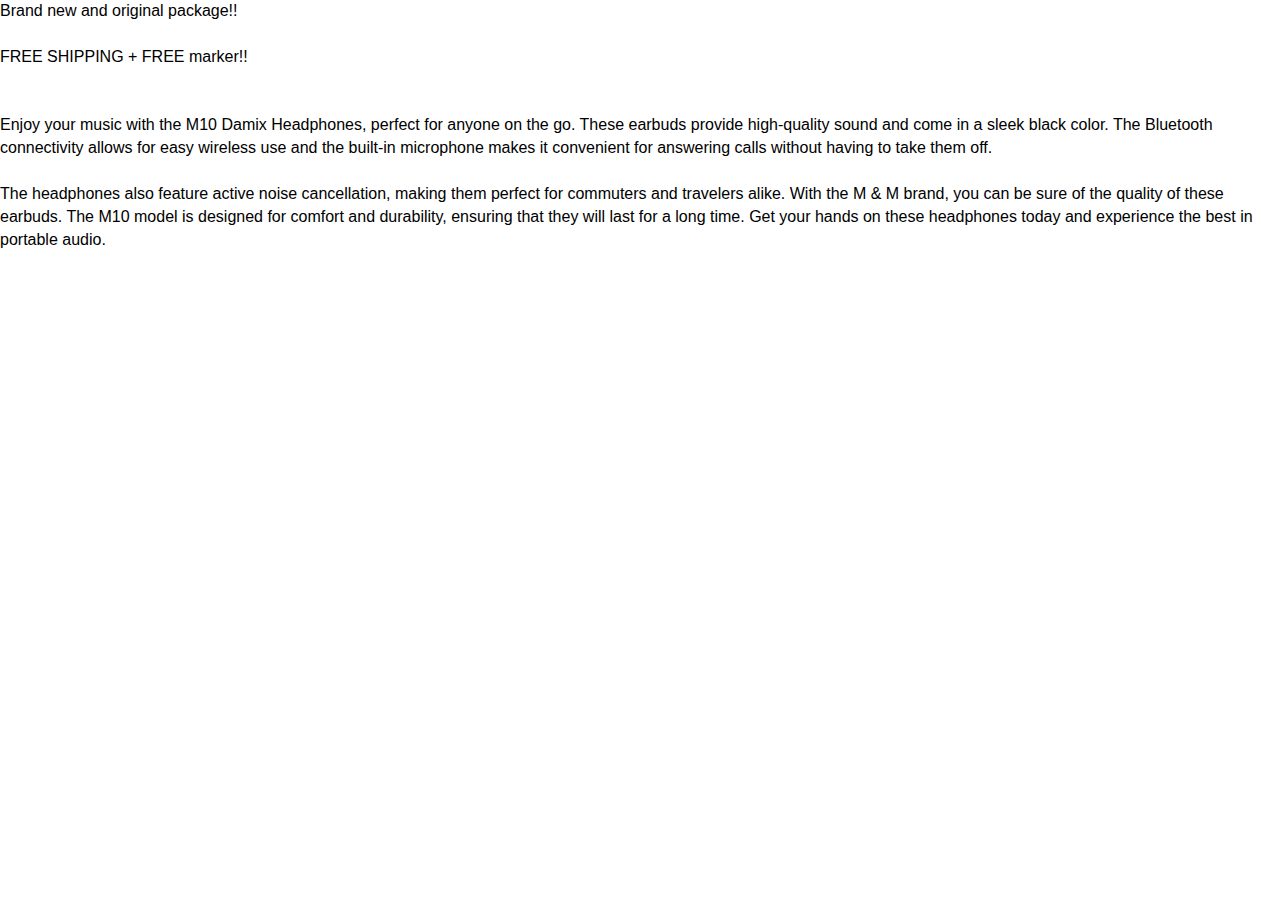
<file: Brand New M10 Damix Headphones + FREEBIES _ eBay_files/326210284851.html>
<!DOCTYPE html>
<!-- saved from url=(0258)https://vi.vipr.ebaydesc.com/itmdesc/326210284851?t=1721917727000&category=112529&seller=sanjibbasu74&vipguid=3bdf95a318d0ab8d05352dc8fffc1b9c&excTrk=1&tto=3500&lsite=0&ittenable=false&domain=ebay.com&descgauge=1&cspheader=1&oneClk=2&secureDesc=1&rtt_lang=es -->
<html lang="en"><head><meta http-equiv="Content-Type" content="text/html; charset=UTF-8"><link rel="dns-prefetch" href="https://ir.ebaystatic.com/"><link rel="dns-prefetch" href="https://secureir.ebaystatic.com/"><link rel="dns-prefetch" href="https://i.ebayimg.com/"><link rel="dns-prefetch" href="https://rover.ebay.com/"><script>$ssgST=new Date().getTime();</script><link rel="preload" fetchpriority="high" href="https://ir.ebaystatic.com/cr/v/c1/market-sans/v1.0/MarketSans-Regular-WebS.woff2" as="font" type="font/woff2"><style nonce="">
            body { font-family: "Market Sans", Arial, sans-serif; }
        </style><meta name="viewport" content="width=device-width, initial-scale=1"><title>eBay</title><link rel="stylesheet" href="./item-desc-2Vk6qq44.css"></head><body marginwidth="0" marginheight="0"><script nonce="">(window.$ebay||($ebay = {})).tracking={pageId:'4487351',pageName:'videsc'}</script><div data-marko-key="@container s0-14" class="x-item-description-child" data-testid="x-item-description-child"><p dir="ltr" style="margin-top:0; margin-bottom:0;">Brand new and original package!!</p><p dir="ltr" style="margin-top:0; margin-bottom:0;"><br></p><p dir="ltr" style="margin-top:0; margin-bottom:0;">FREE SHIPPING + FREE marker!!</p><p dir="ltr" style="margin-top:0; margin-bottom:0;"><br></p><p dir="ltr" style="margin-top:0; margin-bottom:0;"><br></p><p dir="ltr" style="margin-top:0; margin-bottom:0;">Enjoy your music with the M10 Damix Headphones, perfect for anyone on the go. These earbuds provide high-quality sound and come in a sleek black color. The Bluetooth connectivity allows for easy wireless use and the built-in microphone makes it convenient for answering calls without having to take them off. </p>
<br>
<p dir="ltr" style="margin-top:0; margin-bottom:0;">The headphones also feature active noise cancellation, making them perfect for commuters and travelers alike. With the M &amp; M brand, you can be sure of the quality of these earbuds. The M10 model is designed for comfort and durability, ensuring that they will last for a long time. Get your hands on these headphones today and experience the best in portable audio.</p></div><script src="./item-desc-sjYVJD-l.js.descarga"></script>
<script nonce="">$_mod.ready();</script> <script nonce="" src="./2.js.descarga"></script><script type="text/javascript" nonce="">(function(scope) {var trackingInfo = {"X_EBAY_C_CORRELATION_SESSION":"si=ec62a4891900a4d4f0bbb427fffde49a,c=1,operationId=3458402,trk-gflgs=QA**"};scope.trkCorrelationSessionInfo={};scope.trkCorrelationSessionInfo.getTrackingInfo=function(){return trackingInfo;};scope.trkCorrelationSessionInfo.getTrackingCorrelationSessionInfo=function(){return trackingInfo.X_EBAY_C_CORRELATION_SESSION};})(window)</script><script type="text/javascript" nonce="">if(typeof raptor !== "undefined" && raptor.require){var Uri=raptor.require("ebay/legacy/utils/Uri");$uri=function(href){return new Uri(href);};window.raptor.extend(window.raptor, require("ebay/legacy/adaptor-utils"));}</script><script id="taasHeaderRes" type="text/javascript" src="./nh24070265b74ffae1964cce828.js.descarga" nonce=""></script><script id="taasContent" type="text/javascript" nonce="">try {new window.TaaSTrackingCore({"psi":"AYqSVNSs*","rover":{"imp":"/roverimp/0/0/9","clk":"/roverclk/0/0/9","uri":"https://rover.ebay.com"},"pid":"p3458402"});
var _plsubtInp={"eventFamily":"DFLT","samplingRate":100, "pageLoadTime": new Date().getTime(), "pageId":3458402, "app":"Testapp", "disableImp":true};var _plsUBTTQ=[];var TaaSIdMapTrackerObj = new TaaSIdMapTracker();TaaSIdMapTrackerObj.roverService("https://rover.ebay.com/idmap/0?footer");} catch (err) { console && console.log && console.log(err); }</script><script id="taasFooterRes" type="text/javascript" src="./ubt24070236dd1e675d8f4e7497.js.descarga" nonce=""></script><script>$ssg={bRsTiming:false,iST:$ssgST,st1a:173,sUrl:"https://sofe.ebay.com/ws/web/SojPagePerf?cmdname=videsc&s_app_name=r1vinode&pagename=videsc&cxy=rnor1vinode-vgk2t-tess0026&s_host=rnor1vinode-vgk2t-tess0026&s_10s=&st1=1721952806014",fsom:false,manifestId:"r1vinode-0.0.4_20240723174251464",s_env:"production",durationThreshold:40,aChunktimes:[]};</script><script nonce="">$MC=(window.$MC||[]).concat({"l":1,"g":{"showdiag":false,"language":"en","env":"production","marketplaceId":"EBAY-US","userId":null,"rlogid":"t6q4pnmjbb9%3Ftilw7qjkicf(p%60h7r*w%60ut3541-190ec62a47e-0x503","pageId":"3458402","mobile":false,"itemId":"326210284851"},"w":[["s0-14",0,{"model":{"_type":"SectionModule","sections":[{"_type":"Section","dataItems":[{"_type":"TextualDisplay","textSpans":[{"_type":"TextSpan","text":"<p dir=\"ltr\" style=\"margin-top:0; margin-bottom:0;\">Brand new and original package!!\u003C/p><p dir=\"ltr\" style=\"margin-top:0; margin-bottom:0;\"><br>\u003C/p><p dir=\"ltr\" style=\"margin-top:0; margin-bottom:0;\">FREE SHIPPING + FREE marker!!\u003C/p><p dir=\"ltr\" style=\"margin-top:0; margin-bottom:0;\"><br>\u003C/p><p dir=\"ltr\" style=\"margin-top:0; margin-bottom:0;\"><br>\u003C/p><p dir=\"ltr\" style=\"margin-top:0; margin-bottom:0;\">Enjoy your music with the M10 Damix Headphones, perfect for anyone on the go. These earbuds provide high-quality sound and come in a sleek black color. The Bluetooth connectivity allows for easy wireless use and the built-in microphone makes it convenient for answering calls without having to take them off. \u003C/p>\n<br>\n<p dir=\"ltr\" style=\"margin-top:0; margin-bottom:0;\">The headphones also feature active noise cancellation, making them perfect for commuters and travelers alike. With the M &amp; M brand, you can be sure of the quality of these earbuds. The M10 model is designed for comfort and durability, ensuring that they will last for a long time. Get your hands on these headphones today and experience the best in portable audio.\u003C/p>"}],"accessibilityText":"Seller provided item description"}]}],"title":{"_type":"TextualDisplay","textSpans":[{"_type":"TextSpan","text":"Item Description from Seller"}]},"meta":{"name":"SELLER_ITEM_DESC","trackingList":[{"eventFamily":"ITM","eventAction":"VIEW","operationId":"3458402","flushImmediately":false,"eventProperty":{"moduledtl":"mi:158519","trackableId":"01J3P65998S75RMQYBX0RCMMXP","interaction":"wwFVrK2vRE0lhQQ0MDFKM1A2NTk5OFM3NVJNUVlCWDBSQ01NWFA0MDFKM1A2NTk1UjEzRUUxRFlFNjNGNDlQRFAAAAAAAA=="}}],"moduleIdentification":{"instanceId":"1","provider":"SELLER_ITEM_DESC","sojournerModuleId":"158519","scenario":"*","uxComponentGroup":"SELLER_ITEM_DESC"},"viewportTracking":{"trackableId":"01J3P65998S75RMQYBX0RCMMXP"}}}}]],"t":["/@ebay/ux-app$7.61.4/components/x-item-description-child/component-browser"]})</script></body></html>
</file>
<file: Brand New M10 Damix Headphones + FREEBIES _ eBay_files/item-desc-2Vk6qq44.css>
.x-item-description-child{font-family:"Market Sans",Arial,sans-serif;line-height:1.43;text-indent:initial;white-space:normal;font-weight:normal;font-style:normal;text-align:start;font-variant:normal}.x-item-description-child div#ds_div{text-align:start}.x-diagnostics{margin:2rem 1rem}@media(max-width:768px){.x-diagnostics{margin:0}}.x-diagnostics h2{display:inline-block;width:100%}.x-diagnostics details{border:1px solid #aaa;border-radius:4px;padding:.5rem .5rem 0;margin:.5rem 0;word-wrap:break-word}.x-diagnostics summary{font-weight:bold;margin:-0.5rem -0.5rem 0;padding:.5rem;cursor:pointer}.x-diagnostics details[open]{padding:.5rem}.x-diagnostics details[open] summary{border-bottom:1px solid #aaa;margin-bottom:.5rem}
</file>
